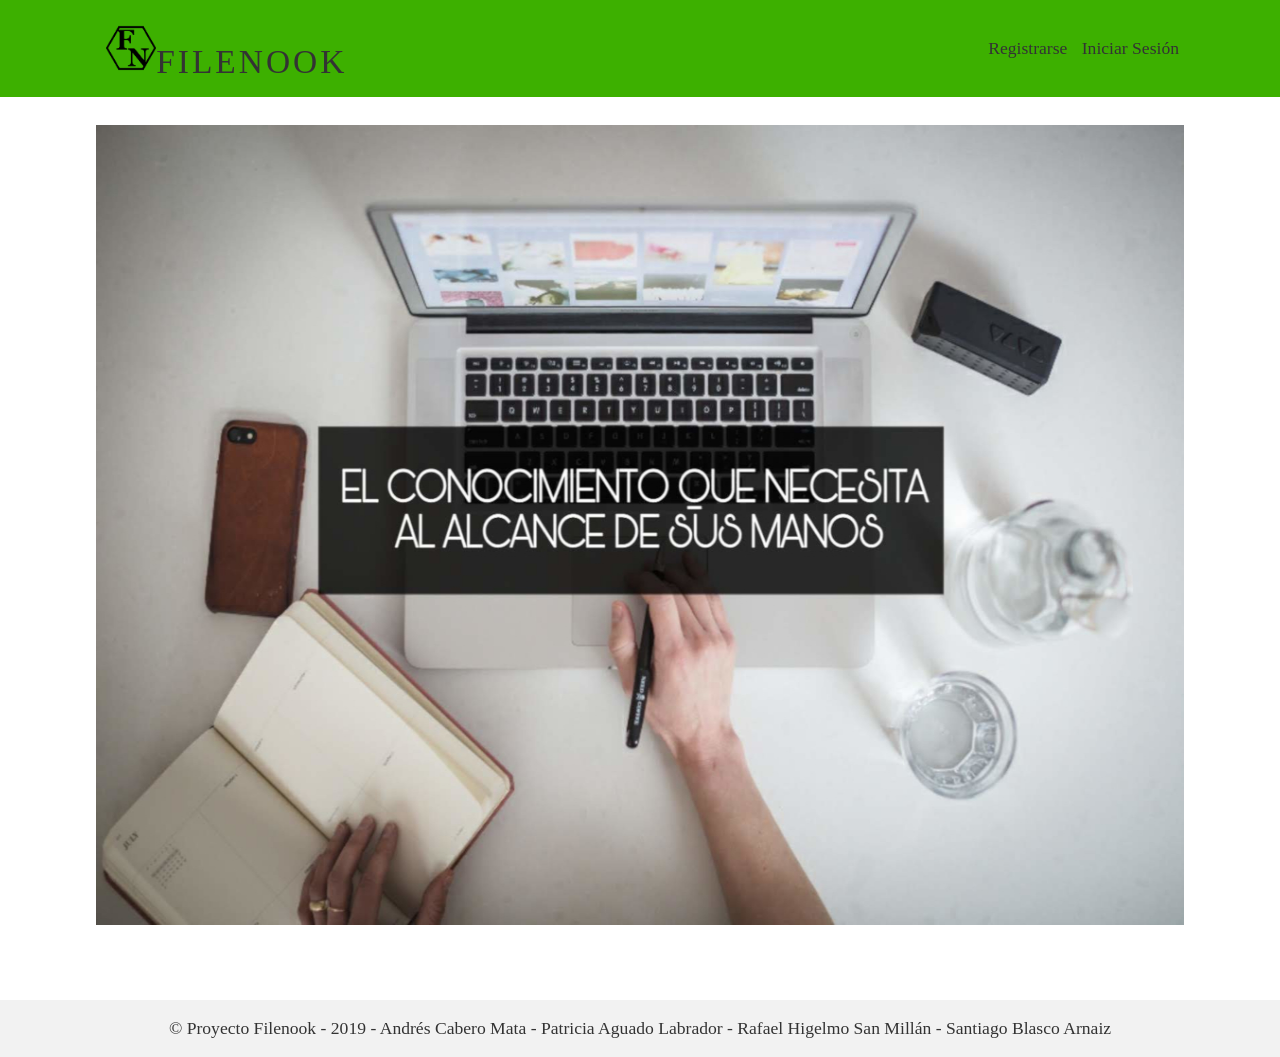
<file: web/index.html>
<!DOCTYPE html>
<!--
To change this license header, choose License Headers in Project Properties.
To change this template file, choose Tools | Templates
and open the template in the editor.
-->
<!DOCTYPE html>
<html lang="es">
    <head>
        <title>FileNook</title>
        <meta charset="UTF-8">
        <meta name="viewport" content="width=device-width, initial-scale=1.0">
        <link href="style.css" rel="stylesheet">
    </head>
    <body >
        <div class="content"> 
        <header class="header">
            <div class="container logo-nav-container">
                <a href="index.html" class="logo"><img id="imagenlogo" src="imagenes/LOGO.png" alt="Imagen logo">FILENOOK</a>
                <nav class="navigation">
                    <ul>
                        <li class="navigation-usuario"><a href="registro.html">Registrarse</a></li>
                        <li class="navigation-usuario"><a href="inicioSesion.html">Iniciar Sesión</a></li>
                    </ul>                    
                </nav>
            </div>
        </header>
            <main class="main">
                <div class="container">
                    <div class="pag-inicial">
                        <img src="imagenes/index1.jpg"
                             alt="Imagen de inicio">
                        
                    </div>
                </div>
            </main>
            </div>
            <footer class="footer">
             © Proyecto Filenook - 2019 - Andrés Cabero Mata -  Patricia Aguado Labrador - Rafael Higelmo San Millán - Santiago Blasco Arnaiz
            </footer>
    </body>
</html>
</file>
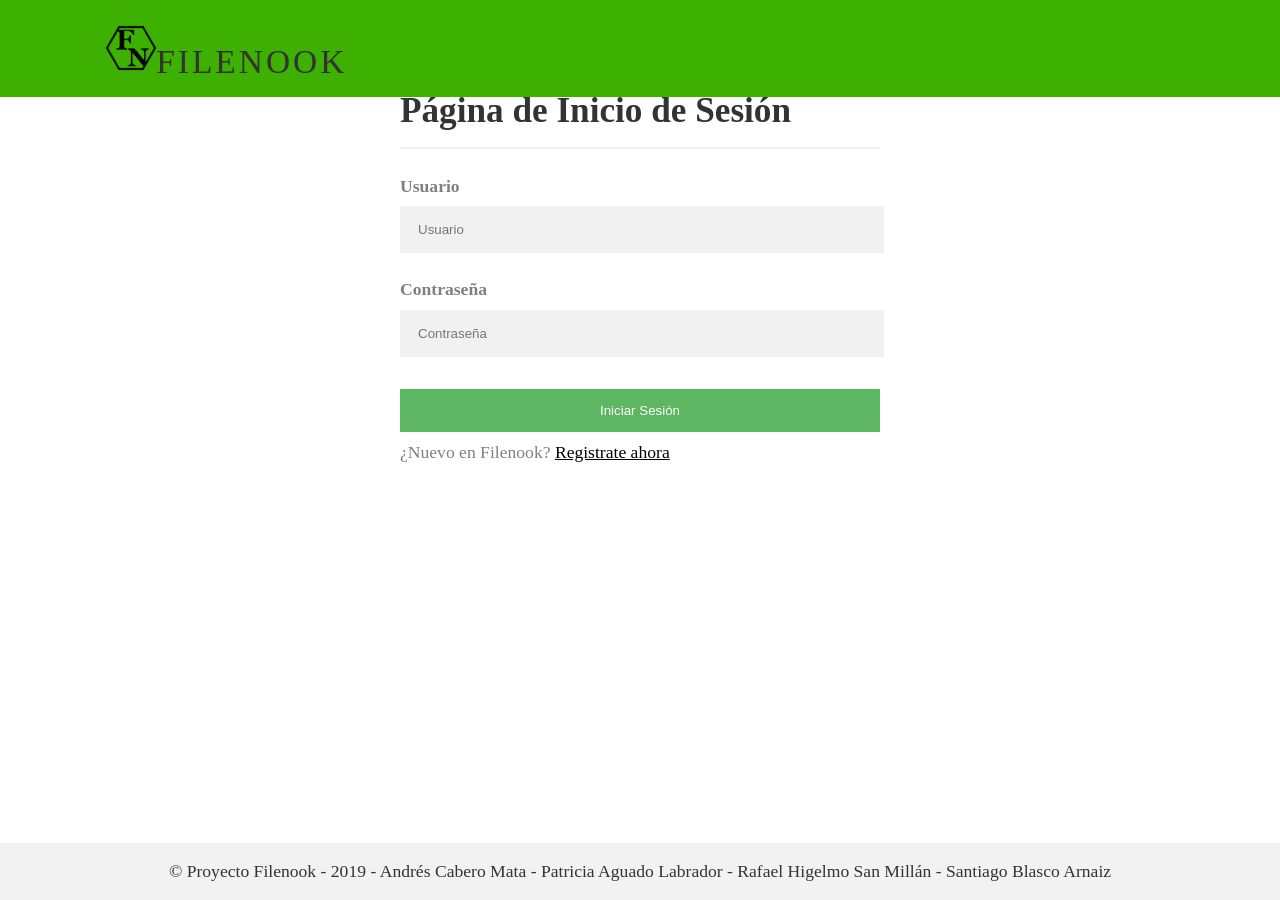
<file: web/inicioSesion.html>
<!DOCTYPE html>
<html lang="es">
    <head>
        <title>FileNook</title>
        <meta charset="UTF-8">
        <meta name="viewport" content="width=device-width, initial-scale=1.0">
        <link href="style.css" rel="stylesheet">
    </head>
    <body >
        <div class="content">
        <header class="header">
            <div class="container logo-nav-container">
                <a href="index.html" class="logo"><img id="imagenlogo" src="imagenes/LOGO.png" alt="Imagen logo">FILENOOK</a>
            </div>
        </header>
            <main class="main">
                <div class="container">
                    <form class="pag-registro"  method="post" action="/inicioSesionSV">
                        <h1>Página de Inicio de Sesión</h1>
                        <hr>
                            <label for="usr"><b>Usuario</b></label>
                            <input type="text" placeholder="Usuario" name="usr" required>

                            <label for="psw"><b>Contraseña</b></label>
                            <input type="password" placeholder="Contraseña" name="psw" required>

                            <div class="clearfix">
                                <button type="submit" class="signupbtn">Iniciar Sesión</button>
                            </div>
                            <label>¿Nuevo en Filenook? <a href="registro.html">Registrate ahora </a>
                    </form>
                </div>
            </main>
            </div>
            <footer class="footer">
              © Proyecto Filenook - 2019 - Andrés Cabero Mata -  Patricia Aguado Labrador - Rafael Higelmo San Millán - Santiago Blasco Arnaiz
            </footer>
    </body>
</html>
</file>
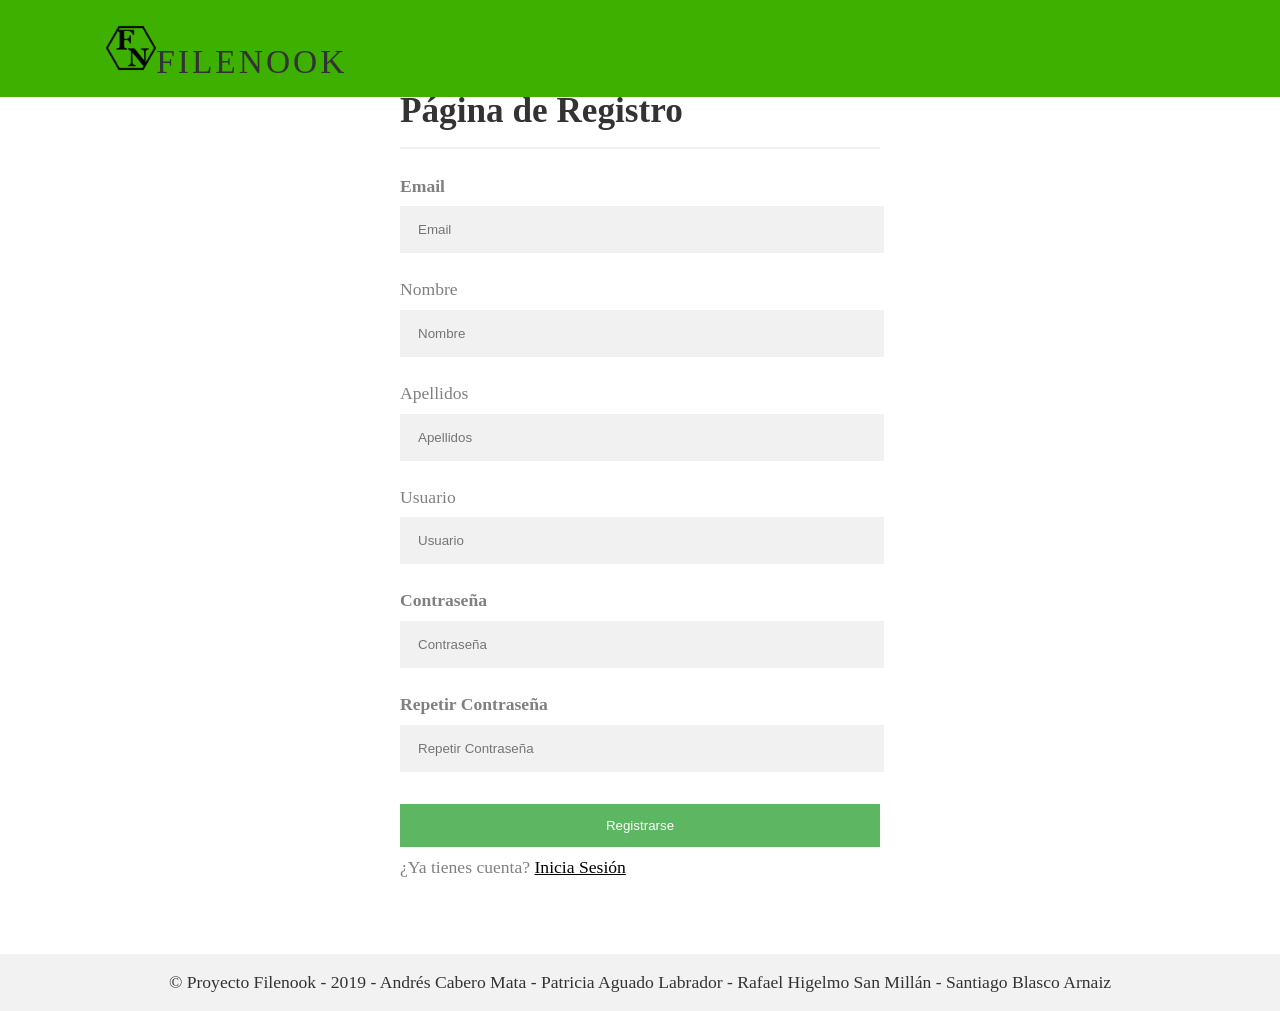
<file: web/registro.html>
<!DOCTYPE html>
<html lang="es">
    <head>
        <title>FileNook</title>
        <meta charset="UTF-8">
        <meta name="viewport" content="width=device-width, initial-scale=1.0">
        <link href="style.css" rel="stylesheet">
        <script type='text/javascript'  src='js/miscripts.js'></script>
        <script>
           pswigual();
        </script>
    </head>
    <body >
        <div class="content">
        <header class="header">
            <div class="container logo-nav-container">
                <a href="index.html" class="logo"><img id="imagenlogo" src="imagenes/LOGO.png" alt="Imagen logo">FILENOOK</a>
            </div>
        </header>
            <main class="main">
                <div class="container">
                    <form class="pag-registro" method="post" action="/registroSV" onSubmit="return pswigual()">
                        <h1>Página de Registro</h1>
                        <hr>
                            <label for="email"><b>Email</b></label>
                            <input class="input" type="text" placeholder="Email" pattern="^[a-zA-Z0-9.!#$%&'*+/=?^_`{|}~-]+@[a-zA-Z0-9-]+(?:\.[a-zA-Z0-9-]+)*$" name="email" required>

                            <label for="nom">Nombre</label>
                            <input class="input" type="text" placeholder="Nombre" name="nom" required >
                            
                            <label for="ape">Apellidos</label>
                            <input class="input" type="text" placeholder="Apellidos" name="ape" required >

                            <label for="usr">Usuario</label>
                            <input class="input" type="text" placeholder="Usuario" name="usr" required >

                            <label for="psw"><b>Contraseña</b></label>
                            <input class="input" type="password" id="passwd" placeholder="Contraseña"  name="psw" required>

                            <label for="psw-repeat"><b>Repetir Contraseña</b></label>
                            <input class="input" type="password" id="passwd2" placeholder="Repetir Contraseña" name="pswrepeat" required>

                            <div class="clearfix">
                                <button type="submit" class="signupbtn">Registrarse</button>
                            </div>
                            <label>¿Ya tienes cuenta? <a href="inicioSesion.html">Inicia Sesión</a>
                    </form>
                </div>
            </main>
            </div>
            <footer class="footer">
              © Proyecto Filenook - 2019 - Andrés Cabero Mata -  Patricia Aguado Labrador - Rafael Higelmo San Millán - Santiago Blasco Arnaiz
            </footer>
       
       
        
       
    </body>
</html>
</file>
<file: web/style.css>
/*
To change this license header, choose License Headers in Project Properties.
To change this template file, choose Tools | Templates
and open the template in the editor.
*/
/* 
    Created on : 09-mar-2019, 10:41:50
    Author     : Usuario
*/
html, body {
  height: 100%;
  margin: 0;
}

body{
    display: flex;
    flex-direction: column;
    font-family: georgia,times,serif;
    color: #333;
    font-size: 1.1rem;
    line-height: 1.4em;
    margin: 0;
}

.content {
    flex: 1 0 auto;
}
.container{
    width: 85%;
    margin: 0 auto;
}

.perfil ul li{
    list-style: none;
    display: inline-block;
}

.header{
    background: #3DB000;
    color: #333;
    padding: 0.8rem 0;
    position: fixed;
    z-index: 999;
    left: 0;
    top: 0;
    right: 0;
    
}
.header a{
    color: #333;
    text-decoration: none;
}

.logo-nav-container{
    display: flex;
    justify-content: space-between;
    align-items: center;
}

.navigation ul{
    margin: 0;
    padding: 0;
    list-style: none;
}
.navigation ul li {
    display: inline-block;
    padding: 5px 5px;
}
.navigation ul li a {
    display: block;
    
}
.navigation-usuario{
    transition: all 0.1s linear;
    border-radius: 6px;
}
.navigation-usuario a:hover{
    color: #FACC2E;
}
.logo{
    display: block;
    padding: 10px;
    letter-spacing: 3px;
    font-size: 1.9em;
    font-family: serif, fantasy;
    
}

.footer{
  flex-shrink: 0;
  padding: 1rem 0;
  background: #f2f2f2;
  text-align: center;
  width: 100%
}

.main{
    padding-top: 75px;
    padding-bottom: 75px;
}

.pag-inicial{
    margin-top: 50px;
    width: 100%;
    background: #d3d3d3;
    height: 800px;
}
     

.pag-inicial p{
    font-size: 1.2rem;
    text-align: center;
    
}

.pag-inicial img{
    width: 100%;
    height: 100%;
}

.pag-registro{
    width: 30rem;
    margin-left: auto;
    margin-right: auto;
}

.pag-config{
    width: 20rem;
    margin-left: 8rem;
    margin-right: auto;
}

.pag-registro a{
    color: black;
}

.search-bar{
    width: 100%;
    margin-bottom: 1rem;
}

.search-img{
    width: 100%;
    height: 40rem;
    margin-top: 1rem;
}

 input[type=search]{
  width: 100%;
  padding: 1.3rem;
  border: none;
  background: #f1f1f1;
}

.proyectos-inicial{
    width: 100%;
    margin-top: 4rem; 
    background: #d3d3d3;
    padding: 1rem;
}

.proyectos-lista{
    list-style: none;
    margin: 1rem 2rem;
    padding: 4rem 4rem;
}

.proyectos-lista li{
    background: white;
    display: inline;
    padding: 4rem;
}

.proyectos-lista li a{
    background: white;
}
input[type=text], input[type=password] {
  width: 100%;
  padding-bottom: 1rem;
  padding-top: 1rem;
  text-indent: 1rem;
  margin: 0.5rem 0 1.5rem 0;
  display: inline-block;
  border: none;
  background: #f1f1f1;
}



input[type=text]:focus, input[type=password]:focus, input[type=search] {
  background-color: #ddd;
  outline: none;
}


hr {
  border: 1px solid #f1f1f1;
  margin-bottom: 25px;
}

button {
  background-color: #4CAF50;
  color: white;
  padding: 14px 20px;
  margin: 8px 0;
  border: none;
  cursor: pointer;
  width: 100%;
  opacity: 0.9;
}

button:hover {
  opacity:1;
}

/* Clear floats */
.clearfix::after {
  content: "";
  clear: both;
  display: table;
  width: 100%;
}


/* Estrellas */
#form {
  width: 250px;
  margin: 0 auto;
  height: 50px;
}

#form p {
  text-align: center;
}

#form label {
  font-size: 20px;
}

label {
  color: grey;
}

.clasificacion {
  direction: rtl;
  unicode-bidi: bidi-override;
}

.pag-nook_n{
  margin-left: 5%;
  margin-right: 7%;
  width: 85%;
}

.nooks{
    height: 3rem;
}
.nooks button{
    width: 10rem;
    position: absolute;
    right: 15rem;
}

.nookstitulo{
    padding-top: 3rem;
    width: 85%;
    margin: auto;
}


.nook{
  margin-bottom: 2rem;
  margin-top: 2rem;
  background: #F2F2F2;
  padding-left: 2rem;
  padding-right: 10%;
  padding-top: 2rem;
  padding-bottom: 6.8rem;
}

.nook_n_img{
    float: left;
}

.starNook{
    float: right;
    right: 10rem;
}

.star{
    margin-left: 100%;
}

.valoracion{
    width: 6.5rem;
    right: 0;
    padding:0rem;
}

.valoracion:hover{
    cursor: pointer;
}

.valoracion input{
    display: none;
}
.valoracion label:before{
    margin: 0.5rem;
    font-family: FontAwesome;
}

.valoracion input:checked ~ label,
.valoracion:not(:checked) label:hover,
.valoracion:not(:checked) label:hover ~ label{
    color: #FFD700;
}

.valoracion input:checked ~ label:hover,
.valoracion label:hover ~ input:checked ~ label,
.valoracion input:checked ~ label:hover ~ label{
    color: cornflowerblue;
}


.perfil{
    padding-top: 3rem;
    width: 85%;
    margin: 0 auto;
}

.slider {
    margin: 1rem;
    position: relative;      /* recommended */
    height: 5rem;
}

.slider .MS-content {
    height: 100%;
    white-space: nowrap;     /* required */
    overflow: hidden;        /* required */
    margin: 0 5%;            /* makes room for L/R arrows */
    background: white;
}

.slider .MS-content .item {
    display: inline-block;   /* required */
    width: 25%;              /* required * Determines number of visible slides */ 
    position: relative;      /* required */
    vertical-align: top;     /* required */
    overflow: hidden;        /* required */
    height: 100%;            /* recommended */
    white-space: normal;     /* recommended */
    text-align: center;
}

.slider .MS-content a{
    color: black;
    text-decoration: none;
}
.slider .MS-content a .item-link {
    width: 100%;
    height: 100%;
}

.slider .MS-controls button {
    position: absolute;      /* recommended */
    top: 20%;
    opacity: 0.5;

}

.slider .MS-controls button:hover{
    opacity: 0.8;
}

.slider .MS-controls .MS-left {
    left: 0px;
    width: 5px;
}

.slider .MS-controls .MS-right {
    right: 0px;
    width: 5px;
}

/*archivo*/
.archivo ul li{
    display: inline-block;
    padding-left: 5%;
}
.archivo li p{
    background: #F2F2F2;
    align: justify;
}
.pag-archivo ul li{
    display: inline-block;
    list-style: none;
}
.opciones ul li{
    padding-left: 5%;
}

.comentarios {
    width: 100%;
    display: inline-block;
    padding-left: 5%;
    padding-top: 1rem;
    margin-bottom: 7%;
}
#comentario {
    padding-right: 1rem;
    width: 50%;
    position: absolute;
}

.EnvComment{
    position: absolute;
    margin-left: 55%;
}

.comentariosUsuarios ul li{
    border: 0.1rem solid black;
    margin-left: 5%;
    margin-right: 1.5%;
    margin-bottom: 1rem;
    display: block;
    background: #F2F2F2;
    padding-bottom: 0.5rem;
}

.comentarioTexto {
   
    padding-left: 2rem;
}
.comentarioTexto .usuario{
    font-size-adjust: 0.8;
}

.comentarioTexto .usuario a{
   padding-right: 2rem;
   text-decoration: none;
}
.star1{
    padding-left: 70%;
}
/*archivo*/


.paginanook{
    padding-top: 3rem;
    padding-right: 5rem;
    width: 85%;
    margin: 0 auto;
}

.paginanook ul li{
    list-style: none;
    display: inline-block;
}

.opcionesPerfil ul li{
    list-style: none;
    font-size: 1.2rem;
}

.opcionesPerfil a{
    color: black;
    text-decoration: none;
}
.opcionesPerfil a:hover {
    color: #FF8C00;
}

.nook a{
    float:left;
    background: #d3d3d3;
}
.nook h3,.nook p{
    padding-left: 16rem;
}

.titulo_nook{ 
    display: block;
    padding-left: 10rem;
}

.resultado_busqueda{
    margin-top: 5rem;
}
h4{
    font-size: 0.7rem;
}

.enviar_mensaje{
    margin-left: 30rem;
    width: 10rem;
}
.nook_n{
    padding: 1rem;
}

.nook_n button{
    width: 10rem;
    position: absolute;
    right: 15rem;
}

.pag-mensajesEnviar{
    margin-left: 7rem;
    margin-right: 20rem;      
}
.destinotabla {
    margin-top: 2rem;  
    padding: 1rem;
    border-radius: 15px;
    border: 10px;	
    border-color: black;
    background: #3DB000;
    
    
   
}
.destinotabla textarea{
   
    width: 60em;
    height: 1.7rem;
    resize: none;   
    border-color:#3DB000; 
}
.destinotabla label{
    color: #333;
}
.cuerpo_mensaje textarea{
    width: 60em;
    height: 30rem;
    resize: none;  
}
.destinotabla input{
    background: #d3d3d3;
    border-radius: 15px;
}


.pag-crearNook{
    margin-top: 2rem;
    padding: 1rem;
    background-color: #3DB000; 
    border-radius: 15px;
    border: 10px;	
    width: 60%;
    margin:  auto;
    margin: 2rem auto auto;
}

.tabla_crearNook {
    
     margin:auto;
}

.tabla_crearNook div label{
    width: 10em;
    color: #333;
}
.tablaNooktext {
    width: 85%;
    height: 1.7rem;
    resize: none;   
    border-color:#3DB000; 
    border-radius: 5px;
    
}
.tablaNookSubir {
    width: 60em;
    height: 10rem;
    resize: none;  
}
.tablaNookSubir input{
    background: #d3d3d3;
    border-radius: 15px;
}

.archivosSubidos {
height: 10em;
width: 93%;

border-radius: 15px;
text-align: center;
color: white;
margin:auto;

}
.archivosSubidos {
     padding-right: 4em;
     padding-left:  1em;
 }
 

 .mensajesBuzon ul li{
    border: 0.1rem solid black;
    margin-left: 5%;
    margin-right: 1.5%;
    margin-bottom: 1rem;
    display: block;
    background: #F2F2F2;
    padding-bottom: 0.5rem;
}

.mensajeBuzon {
    padding-left: 2rem;
    background: #f2f2f2;
}
.mensajeBuzon .usuario{
    font-size-adjust: 0.8;
    font-weight: bold;
}
.mensajeBuzon .asunto{
   padding-left: 2rem;
}

.mensajeBuzon .fecha{
   text-align: right;
   padding-right: 3rem;
}

.mensajeBuzon .verMensaje{
   padding-left: 80%;
   padding-right:2rem;
}

.pag-buzon .mensajesBuzon .enviarMensaje{
    /*No se comporta como el resto, he itnetnado width y demas mierdas y nada*/
   padding-left: 80%;
   padding-right:2rem;
}








.pag-mensajeContenido{
    margin-top: 2rem;
    padding: 1rem;
    background-color: #3DB000; 
    border-radius: 15px;
    border: 10px;	
    width: 60%;
    margin:  auto;
    margin: 2rem auto auto;
   
}
.tablamensajetexto{
     margin:auto;
    
     
}
.usuarioEmisoryAsunto{
   
    width: 90%;
    height: 1.7rem;
    resize: none;   
    border-color:#3DB000; 
}
.tablamensajetexto label{
    color: #333;
}
.mensajeEnterotext{
    width: 90%;
    height: 30rem;
    resize: none;
   

}
.tablamensajetexto  input{
    background: #d3d3d3;
    border-radius: 15px;
}
.partes {
    overflow:auto;
    padding-top: 0.5em;
    
}

.opcionesPerfil{
    line-height : 4rem;
    font-size: 1.9rem;
}


.imagenesUsuarios{
    width:90px;
    height:90px;
    border-radius: 50px;
}

.imagenesUsuariosComentarios{
    text-decoration: none;
    width:60px;
    height:60px;
    border-radius: 50px;
}

.imagenesUsuariosCabecera{
    width:60px;
    height:60px;
    border-radius: 50px;
}


.borrarComentario{
    height: 3rem;
    margin-bottom: 1rem;
}

.borrarComentario button{
    background-color: #FF626C;
    width: 10rem;
    position: absolute;
    right: 15rem;

}

.borrarArchivo{
    height: 3rem;
    margin-bottom: 1rem;
}

.borrarArchivo button{
    background-color: #FF626C;
    width: 10rem;
    position: absolute;
    right: 15rem;

}

.borrarNook{
    height: 3rem;
    margin-bottom: 1rem;
}

.borrarNook button{
    background-color: #FF626C;
    width: 10rem;
    position: absolute;
    right: 15rem;

}

.pag-agregarDocumento{
    margin-top: 2rem;
    padding: 1rem;
    background-color: #3DB000; 
    border-radius: 15px;
    border: 10px;	
    width: 60%;
    margin:  auto;
    margin: 2rem auto auto;
}

.confirm {
   display: none;
   background-color: #F3F5F6;
   color: #000000;
   border: 1px solid #aaa;
   position: fixed;
   width: 300px;
   height: 100px;
   left: 50%;
   margin-left: -100px;
   padding: 10px 20px 10px;
   box-sizing: border-box;
   text-align: center;
}
.confirm button {
   background-color: #FFFFFF;
   display: inline-block;
   border-radius: 12px;
   border: 4px solid #aaa;
   padding: 5px;
   text-align: center;
   width: 60px;
   cursor: pointer;
}
.confirm .message {
   text-align: left;
}

.checkLeido{
    padding-top: 1rem;
    padding-left: 90%;
    margin-right:0;
    width: 20rem;
}

.leido{
    color:#FFD700;
    font-size: 1rem;
    -webkit-text-stroke-width: 0.5px;
    -webkit-text-stroke-color: black;
}

#imagenlogo{
    width: 1.5em;
    height: 1.5em;
    margin: 0;
    padding: 0;
}
</file>
